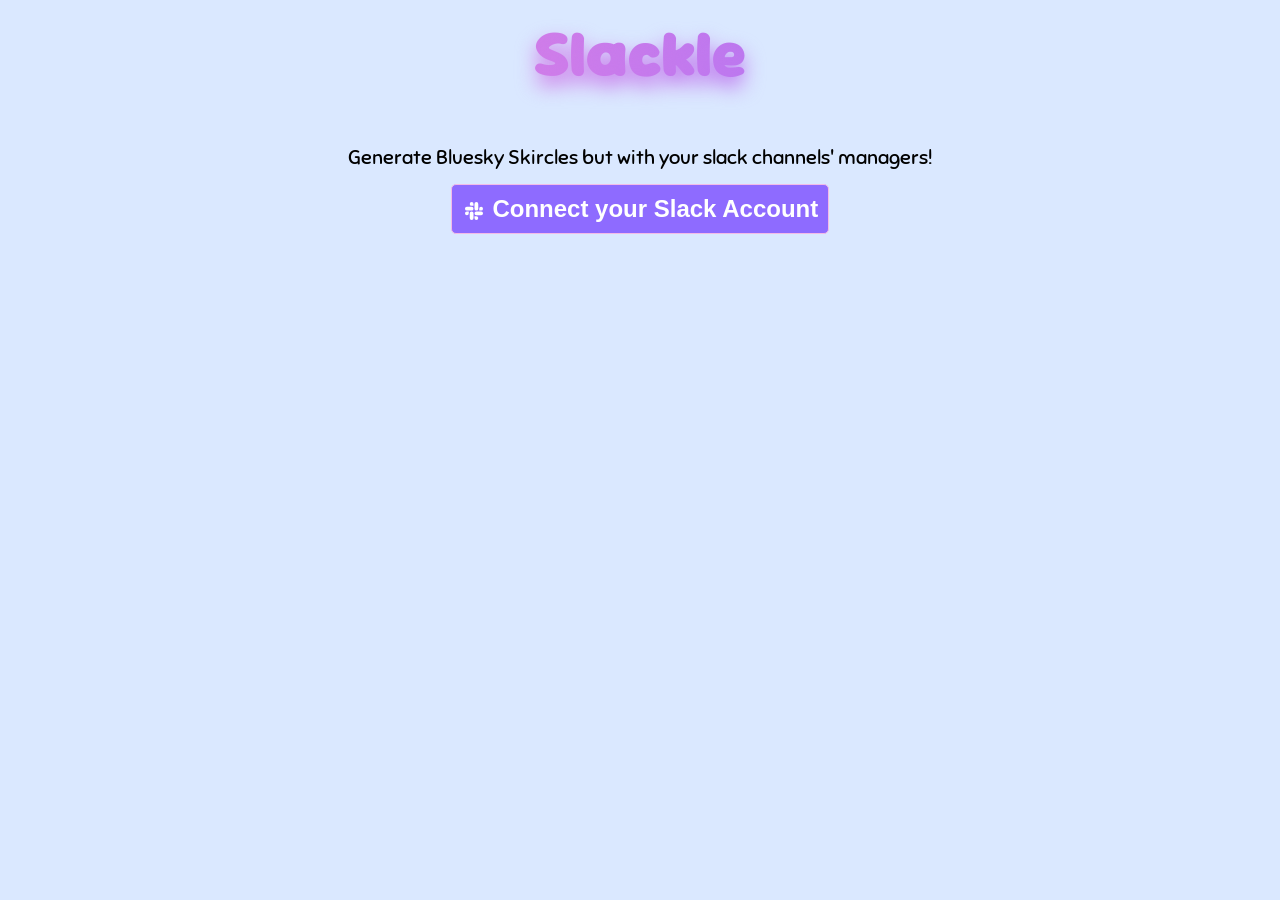
<file: index.html>
<link rel="stylesheet" href="style.css">
<!DOCTYPE html>
<html lang="en">

<head>
    <meta charset="UTF-8">
    <meta name="viewport" content="width=device-width, initial-scale=1.0">
    <title>Slackle</title>
    <link rel="preconnect" href="https://fonts.googleapis.com">
    <link rel="preconnect" href="https://fonts.gstatic.com" crossorigin>
    <link href="https://fonts.googleapis.com/css2?family=Sour+Gummy:ital,wght@0,100..900;1,100..900&display=swap"
        rel="stylesheet">
    <link rel="preconnect" href="https://fonts.googleapis.com">
    <link rel="preconnect" href="https://fonts.gstatic.com" crossorigin>
    <link href="https://fonts.googleapis.com/css2?family=Sniglet:wght@400;800&display=swap" rel="stylesheet">
</head>

<body>
    <span class="logo">Slackle</span>
    <br>
    <br>
    <br>
    <br>
    <br>
    <p class="t-center t-md">Generate Bluesky Skircles but with your slack channels' managers!</p>
    <button class="cta-c-slack" onclick="connectSlack()"><img src="slack.svg"> Connect your Slack Account</button>
    <script src="script.js"></script>
</body>

</html>
</file>
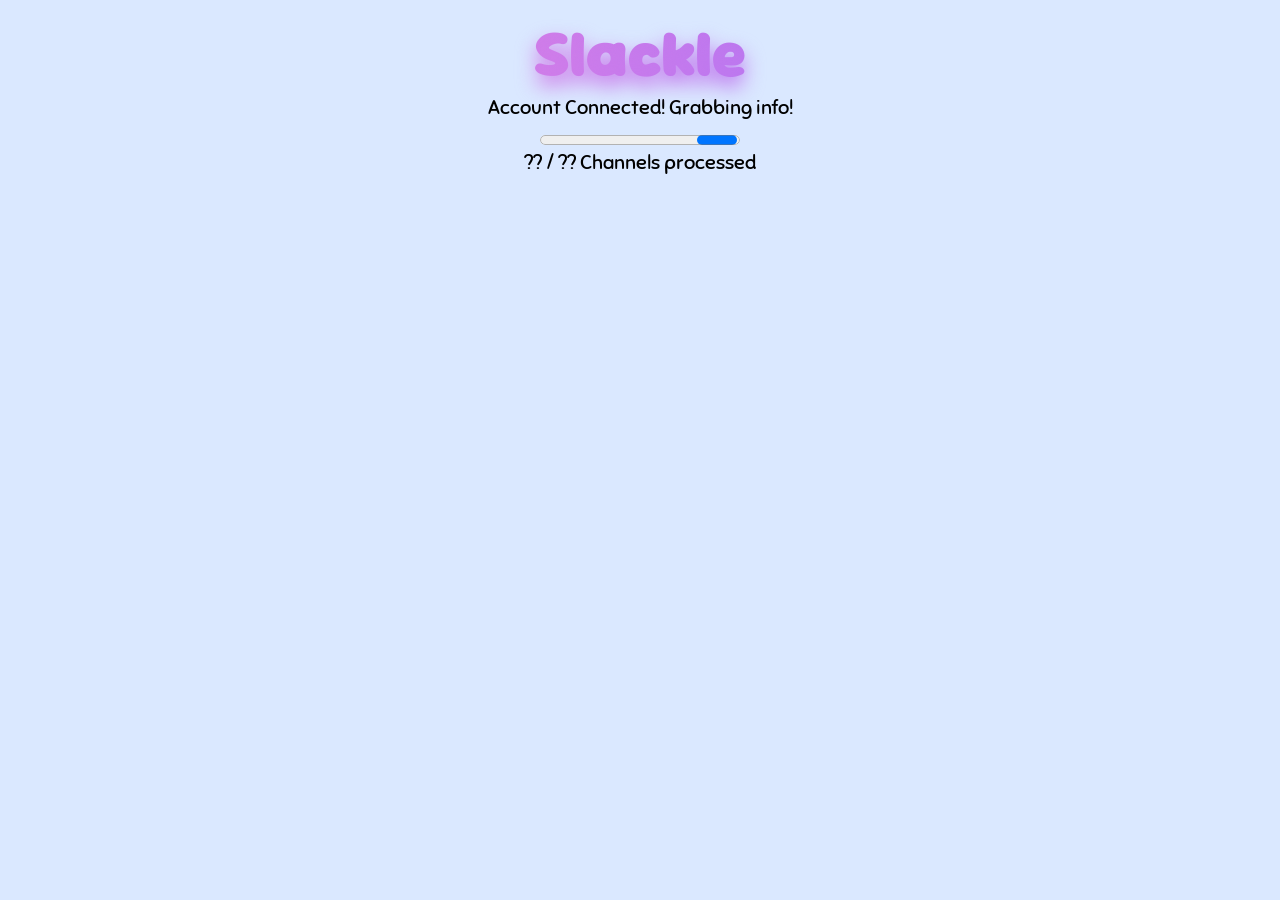
<file: cb/index.html>
<link rel="stylesheet" href="/style.css">
<!DOCTYPE html>
<html lang="en">

<head>
    <meta charset="UTF-8">
    <meta name="viewport" content="width=device-width, initial-scale=1.0">
    <title>Slackle</title>
    <link rel="preconnect" href="https://fonts.googleapis.com">
    <link rel="preconnect" href="https://fonts.gstatic.com" crossorigin>
    <link href="https://fonts.googleapis.com/css2?family=Sour+Gummy:ital,wght@0,100..900;1,100..900&display=swap"
        rel="stylesheet">
    <link rel="preconnect" href="https://fonts.googleapis.com">
    <link rel="preconnect" href="https://fonts.gstatic.com" crossorigin>
    <link href="https://fonts.googleapis.com/css2?family=Sniglet:wght@400;800&display=swap" rel="stylesheet">
</head>

<body style="background-color: #dae8ff;">
    <div class="circle">
        <img class="l" src="/logo.png" alt="">
        <div class="rows1"></div>
        <div class="rows2"></div>
        <div class="rows3"></div>
        <span class="getyours">Get yours at https://slackle.sometgirl.online</span>
    </div>
    <span class="logo">Slackle</span>
    <div class="grabbing">
        <br><br><br>
        <p class="t-center t-md">Account Connected! Grabbing info!</p>
        <progress id="c-progress"></progress><br>
        <span id="c-prog-count">?? / ?? Channels processed</span>
    </div>
    <div class="main" style="display: none;">
        <br><br><br>
        <h1>Done!</h1>
        <p>Here's your Slackle!</p>
        <div class="ch"></div>
        <div class="buttons" style="display: none;"><button class="cta-c-slack" onclick="copycanvastoclip()">Copy to clipboard</button><button class="cta-c-slack" onclick="dlcanvas()">Download</button></div>

    </div>
</body>

<script src="https://html2canvas.hertzen.com/dist/html2canvas.js"></script>
<script src="/cb/script.js"></script>

</html>
</file>
<file: style.css>
html {
    width: calc(100vw - 20px);
    min-height: calc(100vh - 20px);
    margin: 0px;
    background-color: #dae8ff;
    overflow-x: hidden;
}
*{
    --csize: 700px;
    --csize2: calc( var(--csize) / 2);

}
body {
    width: calc(100vw - 20px);
    margin: 0px;
    background-color: #dae8ff;
    min-height: calc(100vh - 20px);
    font-family: "Sniglet", system-ui;
    font-size: 15pt;
    font-weight: 400;
    overflow-x: hidden;
    font-style: normal;
    margin: 10px;
    text-align: center;
}

.logo {
    font-family: "Sour Gummy", sans-serif;
    font-weight: 900;
    font-size: min(10vw, 50pt);
    text-align: center;
    width: calc(100vw - 20px);
    display: block;
    color: transparent;
    background-clip: text;
    background-image: linear-gradient(90deg, #fe89d9, #8e6bff);
    position: absolute;
    z-index: 2;

    &:after {
        content: 'Slackle';
        position: absolute;
        filter: blur(10px);
        display: block;
        top: 10px;
        text-align: center;
        width: calc(100vw - 20px);
        z-index: 1;
        color: transparent;
        background-clip: text;
        background-image: linear-gradient(90deg, #fe89d9, #8e6bff);
    }
}
.t-center{
    text-align: center;
}
.cta-c-slack{
    padding: 10px;
    background-color: #8e6bff;
    font-size: 1.2em;
    color: #fff;
    font-weight: bold;
    border: 1px solid #f3bbe7;
    border-radius: 5px;
    transition:cubic-bezier(0.19, 1, 0.22, 1) all 0.1s;
    box-sizing: border-box;
    margin: 4px;
    & img{
        height: 1em;
        vertical-align: middle;
    }
    &:hover{
        background-color: #946aa3;
        margin: 0;
        border-width: 5px;
    }
}

.circle{
    width: var(--csize) !important;
    height: var(--csize) !important;
  display: grid;
  place-items: center;      /* Centers items vertically and horizontally */
  position: absolute;
  top: -1000px;
  left: var(--csize2);
  background-color: #dae8ff;
  /* display: none; */
}
.circle > * {
  grid-area: 1 / 1;  
  margin-left: -25px;
}

.circle .ourUser{
    height: 10ch;
    width: 10ch;
    position: relative;
    top:10px;
    /* margin-left: -1.5ch; */
}
.circle .row1{
    height: 8ch;
    width: 8ch;
    /* position: absolute; */
}
/* .row1.rpos0{
    left: calc(50% - 4ch);
    top: calc(8ch + 3ch);
}
.row1.rpos1{
    left: calc(50% + 5ch);
    top: calc(12ch + 3ch);
}
.row1.rpos2{
    left: calc(50% + 5ch);
    top: calc(12ch + 3ch + 9ch);
}
.row1.rpos3{
    left: calc(50% + 4ch);
    top: calc(12ch + 3ch + 18ch);
} */
.circle .row2{
    height: 5ch;
    width: 5ch;
}
.circle .row3{
    height: 3ch;
    height: 3ch;
}
.circle img:not(.l){
    border-radius: 100%;
}
.l{
    position: absolute;
    height: 55px;
    top:5px;
}
.rows1{
    position: absolute;
    width: var(--csize);
    height: var(--csize);
    top:10px;
    left:0px;
    overflow: hidden;
}
.rows2{
    position: absolute;
    top:10px;
    left:0px;
    width: var(--csize);
    height: var(--csize);
    overflow: hidden;
}
.rows3{
    position: absolute;
    top:10px;
    left:0px;
    width: var(--csize);
    height: var(--csize);
    overflow: hidden;
}
.getyours{
    position: absolute;
    text-align: right;
    right:10px;
    bottom: 10px;
    vertical-align: bottom;
}
.balls{
    border: 4px solid #f3bbe7;
    scale: 0.8;
    margin-top: -70px;
}
h1,p{
    margin-block-end:10px !important;
    margin-block-start:10px;
}
.buttons{
    margin-top:-70px;
}
</file>
